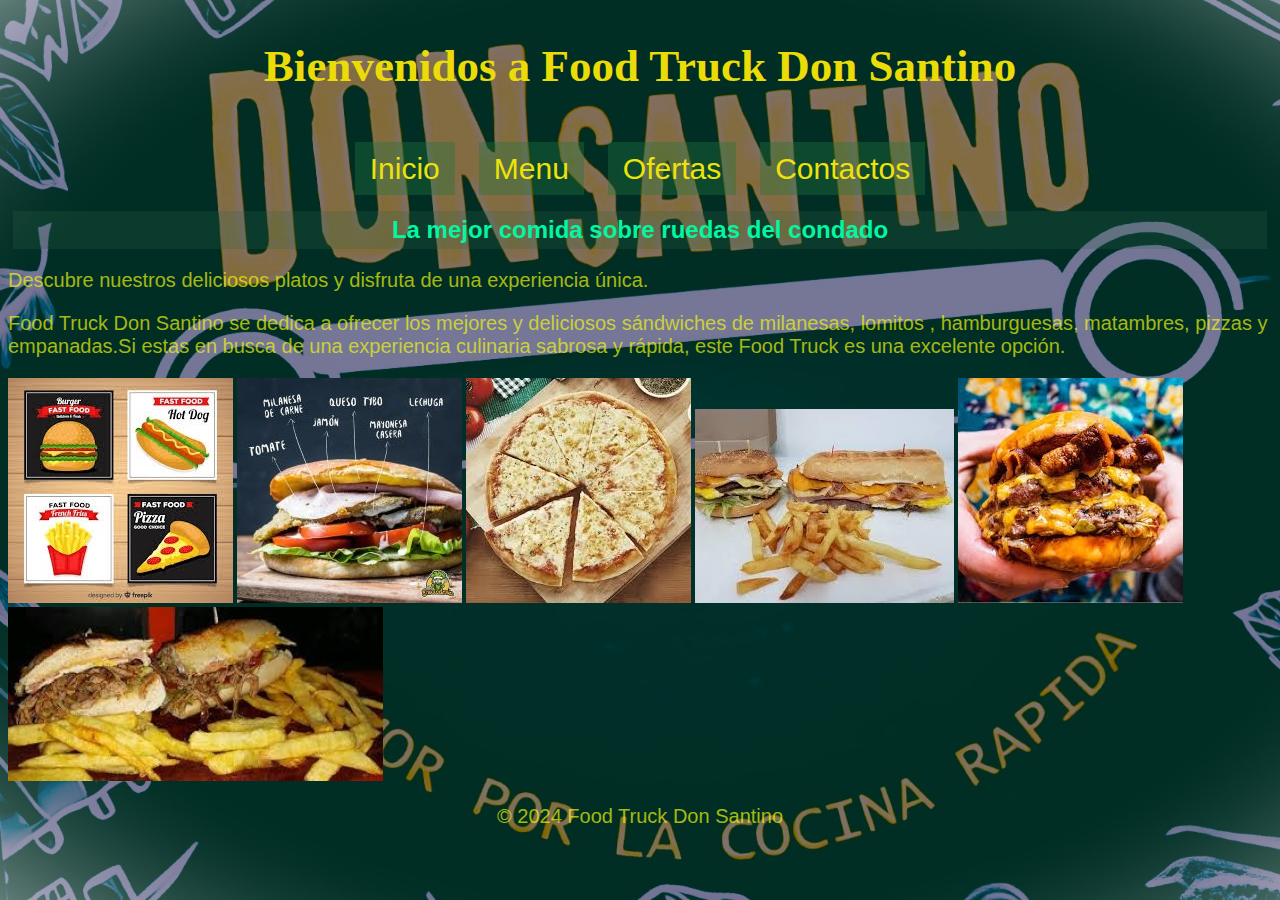
<file: index.html>
<!DOCTYPE html>
<html lang="es">
<head>
  <meta charset="UTF-8">
  <meta name="viewport" content="width=device-width, initial-scale=1.0">
  <title>Food Truck Don Santino</title>
  <link rel="stylesheet" type="text/css" href="stilos/styles.css">
</head>
<body>
  <header>
    <h1>Bienvenidos a Food Truck Don Santino</h1>


    <nav class="barra">
      <ul>
        <li><a href="index.html" title="Ir al inicio">Inicio</a></li>
        <li><a href="menu.html" title="Ir al menu">Menu</a></li>
        <li><a href="prod.html" title="Ir a ofertas">Ofertas</a></li>
        <li><a href="contact.html" title="Ir al Contactos">Contactos</a></li>
      </ul>
    </nav>
  </header>

  
    <h2>La mejor comida sobre ruedas del condado</h2>
    <p>Descubre nuestros deliciosos platos y disfruta de una experiencia única.</p>
  
   <p>Food Truck Don Santino se dedica a ofrecer los mejores y deliciosos sándwiches de milanesas, lomitos , hamburguesas, matambres, pizzas y empanadas.Si estas en busca de una experiencia culinaria sabrosa y rápida, este Food Truck es una excelente opción.</p>

   
  <img src="imagenes/com.jpg" alt="Comidas">
  <img src="imagenes/comm.jpg" alt="MasComidas">
  <img src="imagenes/muza.jpg" alt="Mila">
  <img src="imagenes/lomito.jpg" alt="lomo">
  <img src="imagenes/hambur1.jpg" alt="hamburguesas">
  <img src="imagenes/matambre.jpg" alt="matambre">
   


  <footer>
    <p>© 2024 Food Truck Don Santino</p>
  </footer>
  <script src="scrip/scrip.js"></script>

</body>
</html>
</file>
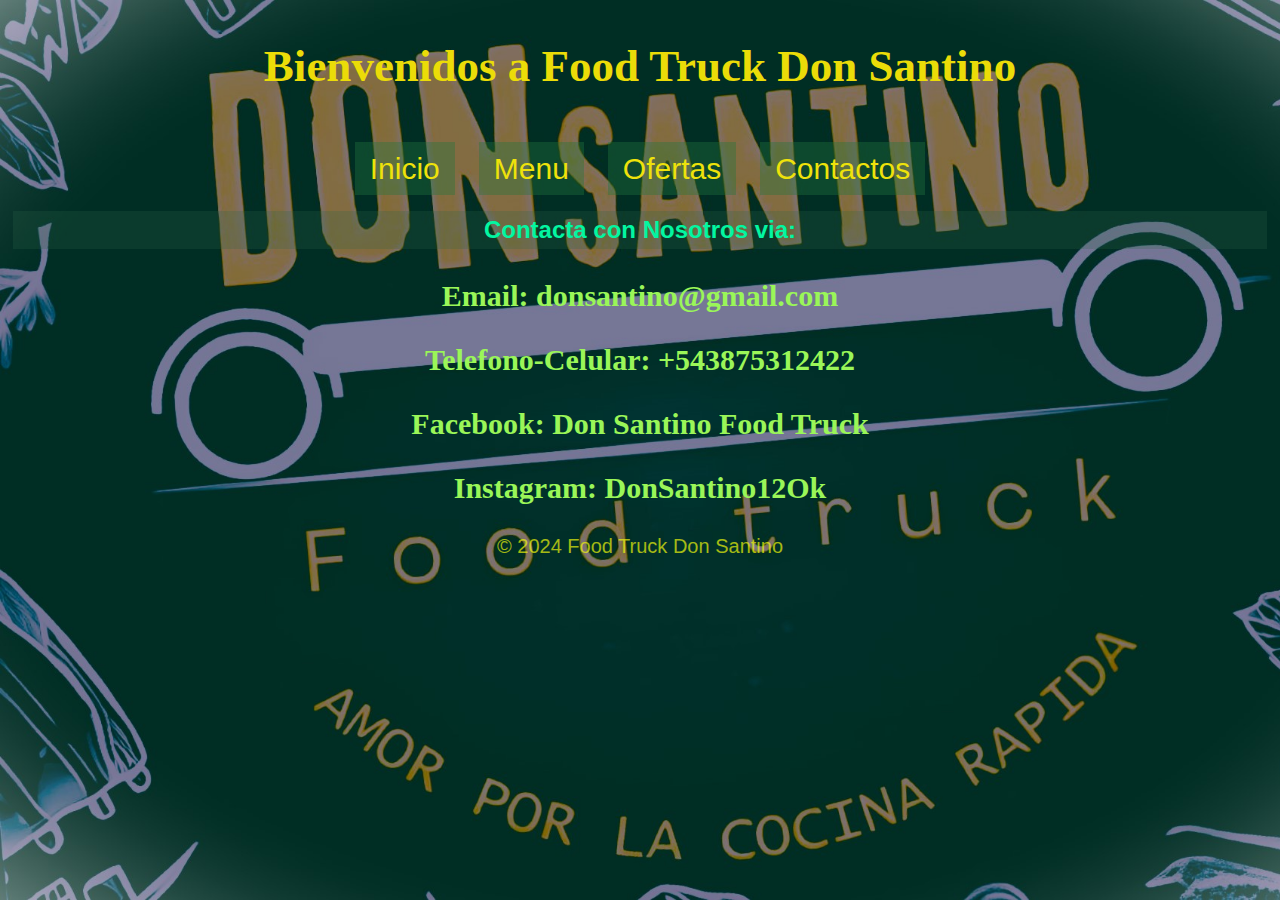
<file: contact.html>
<!DOCTYPE html>
<html lang="es">
<head>
  <meta charset="UTF-8">
  <meta name="viewport" content="width=device-width, initial-scale=1.0">
  <title>Food Truck Don Santino</title>
  <link rel="stylesheet"  type="text/css" href="stilos/styles.css">
</head>
<body>
  <header>
    <h1>Bienvenidos a Food Truck Don Santino</h1>
    <nav class="barra">
      <ul>
        <li><a href="index.html" title="Ir al inicio">Inicio</a></li>
        <li><a href="menu.html" title="Ir al menu">Menu</a></li>
        <li><a href="prod.html" title="Ir a ofertas">Ofertas</a></li>
        <li><a href="contact.html" title="Ir al Contactos">Contactos</a></li>
      </ul>
    </nav>
  </header>
  <nav class="subtitulo">
    <h2>Contacta con Nosotros via:  </h2>
  </nav>
    <h3>Email: donsantino@gmail.com</h3>
    
    <h3>Telefono-Celular: +543875312422</h3>
 
    <h3>Facebook: Don Santino Food Truck</h3>
    
    <h3>Instagram: DonSantino12Ok</h3>

  <footer>
    <p>© 2024 Food Truck Don Santino</p>
  </footer>

  <script src="scrip/scrip.js"></script>
</body>
</html>
</file>
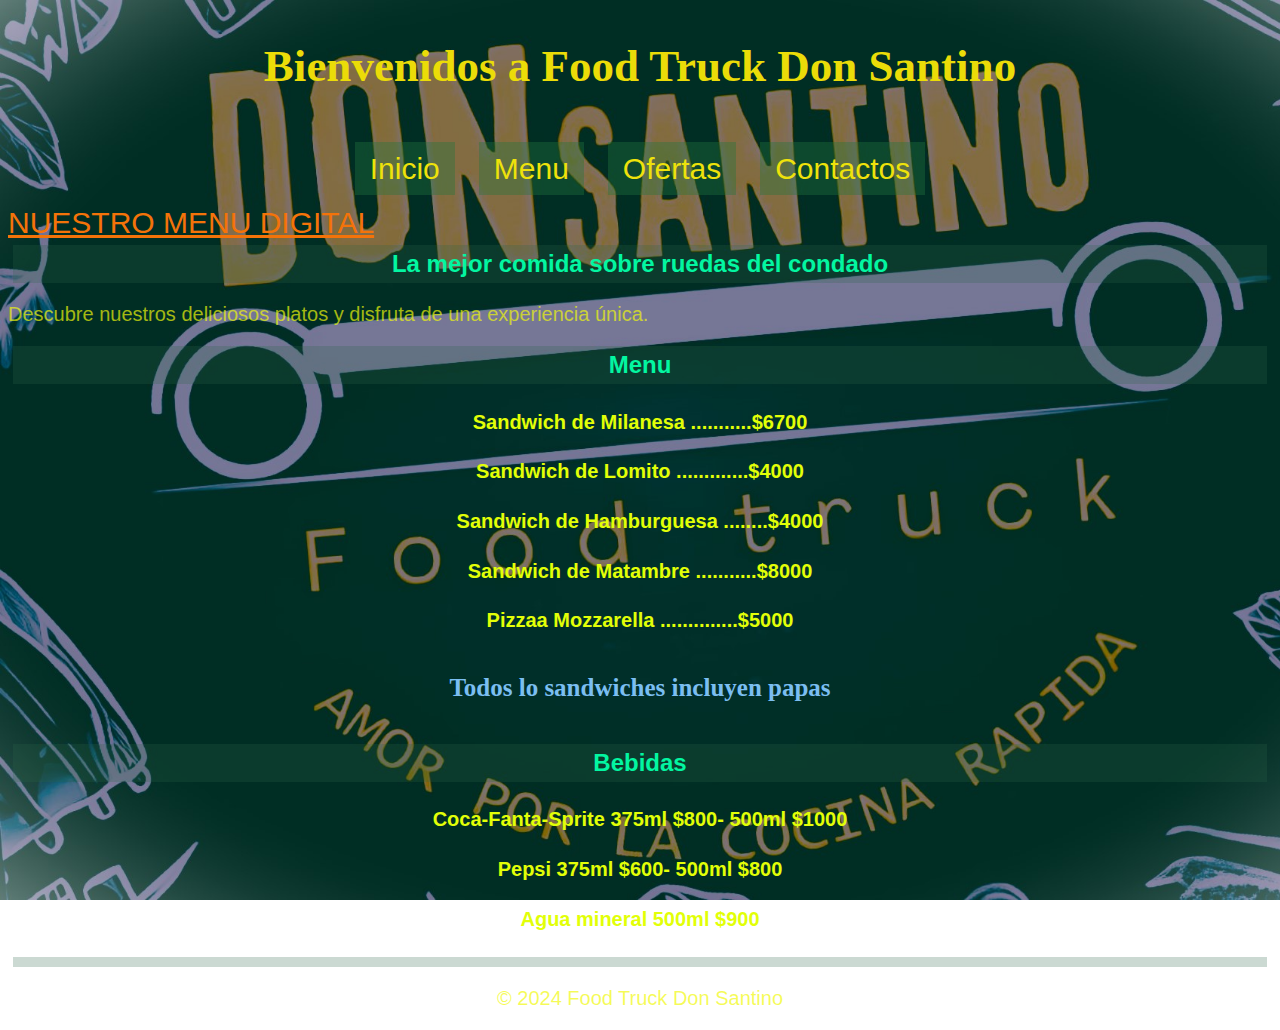
<file: menu.html>
<!DOCTYPE html>
<html lang="es">
<head>
  <meta charset="UTF-8">
  <meta name="viewport" content="width=device-width, initial-scale=1.0">
  <title>Food Truck Don Santino</title>
  <link rel="stylesheet"  type="text/css" href="stilos/styles.css">
</head>
<body>
  <header>
    <h1>Bienvenidos a Food Truck Don Santino</h1>
    <nav class="barra">
      <ul>
        <li><a href="index.html" title="Ir al inicio">Inicio</a></li>
        <li><a href="menu.html" title="Ir al menu">Menu</a></li>
        <li><a href="prod.html" title="Ir a ofertas">Ofertas</a></li>
        <li><a href="contact.html" title="Ir al Contactos">Contactos</a></li>
      </ul>
    </nav>
  </header>

  <a href="https://food-truck-don-santino.ola.click/products" title="ir a" target="_blank">NUESTRO MENU DIGITAL</a>
 
    <h2>La mejor comida sobre ruedas del condado</h2>

    <p>Descubre nuestros deliciosos platos y disfruta de una experiencia única.</p>
    
 
    <h2>Menu</h2>
    <h4 >Sandwich de Milanesa ...........$6700</h4>
    <h4 >Sandwich de Lomito .............$4000</h4>
    <h4>Sandwich de Hamburguesa ........$4000</h4>
    <h4>Sandwich de Matambre ...........$8000</h4>
    <h4>Pizzaa Mozzarella ..............$5000</h4>
    <h5>Todos lo sandwiches incluyen papas</h5>

 
    <h2>Bebidas</h2>
    <h4>Coca-Fanta-Sprite 375ml $800- 500ml $1000</h4>
    <h4>Pepsi 375ml $600- 500ml $800</h4>
    <h4>Agua mineral 500ml $900</h4>
  
    
    <h2></h2>
    

  <footer>
    <p>© 2024 Food Truck Don Santino</p>
  </footer>

  <script src="scrip/scrip.js"></script>
</body>
</html>
</file>
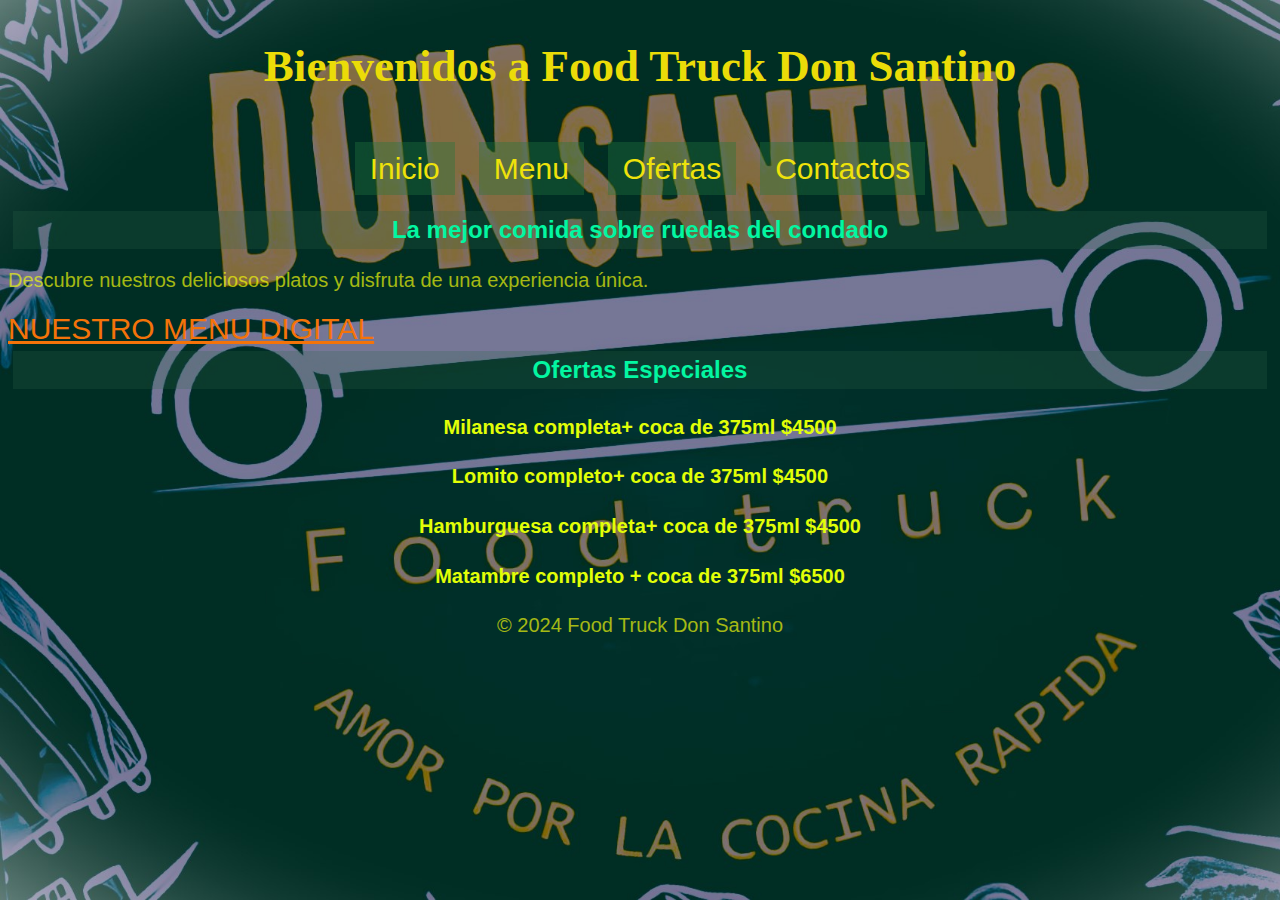
<file: prod.html>
<!DOCTYPE html>
<html lang="es">
<head>
  <meta charset="UTF-8">
  <meta name="viewport" content="width=device-width, initial-scale=1.0">
  <title>Food Truck Don Santino</title>
  <link rel="stylesheet"  type="text/css" href="stilos/styles.css">
</head>
<body>
  <header>
    <h1>Bienvenidos a Food Truck Don Santino</h1>
    <nav class="barra">
      <ul>
        <li><a href="index.html" title="Ir al inicio">Inicio</a></li>
        <li><a href="menu.html" title="Ir al menu">Menu</a></li>
        <li><a href="prod.html" title="Ir a ofertas">Ofertas</a></li>
        <li><a href="contact.html" title="Ir al Contactos">Contactos</a></li>
      </ul>
    </nav>
  </header>

  
    <h2>La mejor comida sobre ruedas del condado</h2>
    <p>Descubre nuestros deliciosos platos y disfruta de una experiencia única.</p>
  

 
   <a href="https://food-truck-don-santino.ola.click/products" title="ir a" target="_blank">NUESTRO MENU DIGITAL</a>
 

  
    <h2>Ofertas Especiales</h2>
    <h4>Milanesa completa+ coca de 375ml $4500</h4>
    <h4>Lomito completo+ coca de 375ml $4500</h4>
    <h4>Hamburguesa completa+ coca de 375ml $4500</h4>
    <h4>Matambre completo + coca de 375ml $6500</h4>




  

  
    
  

  <footer>
    <p>© 2024 Food Truck Don Santino</p>
  </footer>

  <script src="scrip/scrip.js"></script>
</body>
</html>
</file>
<file: stilos/styles.css>
a{
  color:#f47309;
  font-size: 30px;
  font-family:'Franklin Gothic Medium', 'Arial Narrow', Arial, sans-serif;
  
  
}


.barra{
    display:flex;
    justify-content: space-around;
    align-items: center;
    box-sizing: border-box;
    padding: 10px 0;
    background: transparent;
    
   
  }

  
footer {
    color:#f3f308;
    font-size: 25px;
    text-align: center;
    
    
    
  }
  
.barra ul {
    
    list-style: none;
    margin: 0;
    padding: 0;


    }
  
.barra li {
    
    display: inline-block;
    margin: 10px;
    font-size: 20px;
    
  }
  
.barra a {
    text-decoration: none;
    color: #eee20b;
    padding: 10px 15px;
    background-color: rgba(34, 117, 63, 0.386);
    
  }

body{
        background-image: url('don.jpg');
        background-repeat: no-repeat;
        background-size:cover;
        background-attachment: fixed;
        
    }
h4{
  color:#e2ff07;
  font-family: Arial, Helvetica, sans-serif;
  font-size: 20px;
  text-align: center;
}
h2{
  color:rgb(3, 246, 161);
  font-family: 'Franklin Gothic Medium', 'Arial Narrow', Arial, sans-serif;
  display:flex;
  padding: 5px;
  justify-content: space-around;
  background-color: rgba(44, 101, 71, 0.248);
  margin: 5px;

  
  

}
p{
  color:rgba(241, 249, 11, 0.689);
  font-family: Verdana, Geneva, Tahoma, sans-serif;
  font-size: 20px;
}
h5{
  color:rgb(123, 190, 241);

  text-align: center;
  font-size: 25px;
}
h3{
  color:#9af658;
  font-size: 30px;
  text-align: center;
}
h1{
  color:#ebdc08;
  display:flex;
  justify-content: space-around;
  align-items: center;
  box-sizing: border-box;
  padding: 10px 0;
  background: transparent;
  font-size: 45px;
}
</file>
